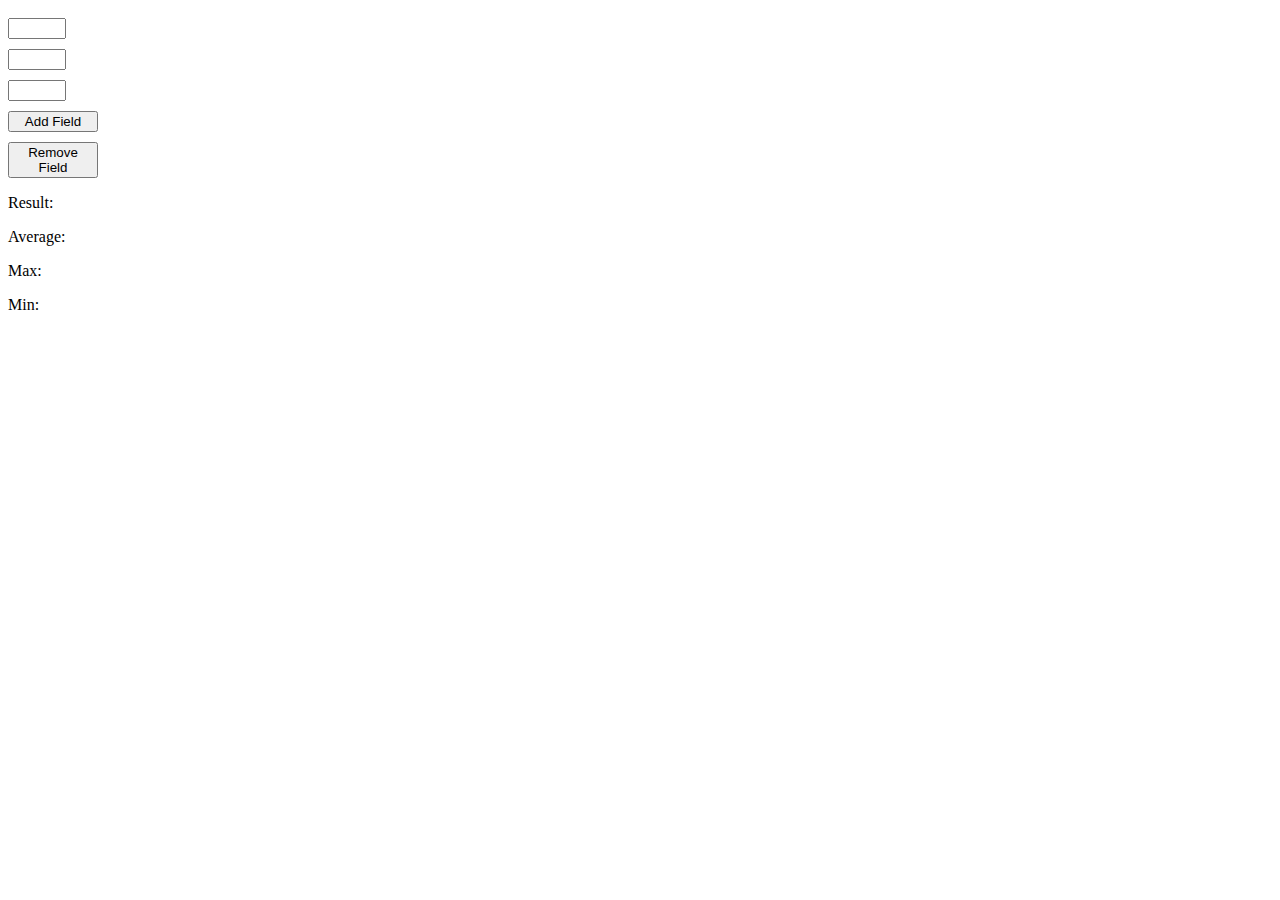
<file: JS_Zaliczenie/Lab1/index.html>
<!DOCTYPE html>
<html lang="en">
  <head>
    <meta charset="UTF-8" />
    <meta name="viewport" content="width=device-width, initial-scale=1.0" />
    <title>Document</title>
    <link rel="stylesheet" href="style.css" />
  </head>
  <body>
    <div class="container" id="myList">
      <input type="text" />
      <input type="text" />
      <input type="text" />
    </div>
    <div class="container">
      <button id="add-btn">Add Field</button>
      <button id="remove-btn">Remove Field</button>
    </div>
    <p>Result: <span id="sum"></span></p>
    <p>Average: <span id="avg"></span></p>
    <p>Max: <span id="max"></span></p>
    <p>Min: <span id="min"></span></p>
    <script src="./script.js"></script>
  </body>
</html>
</file>
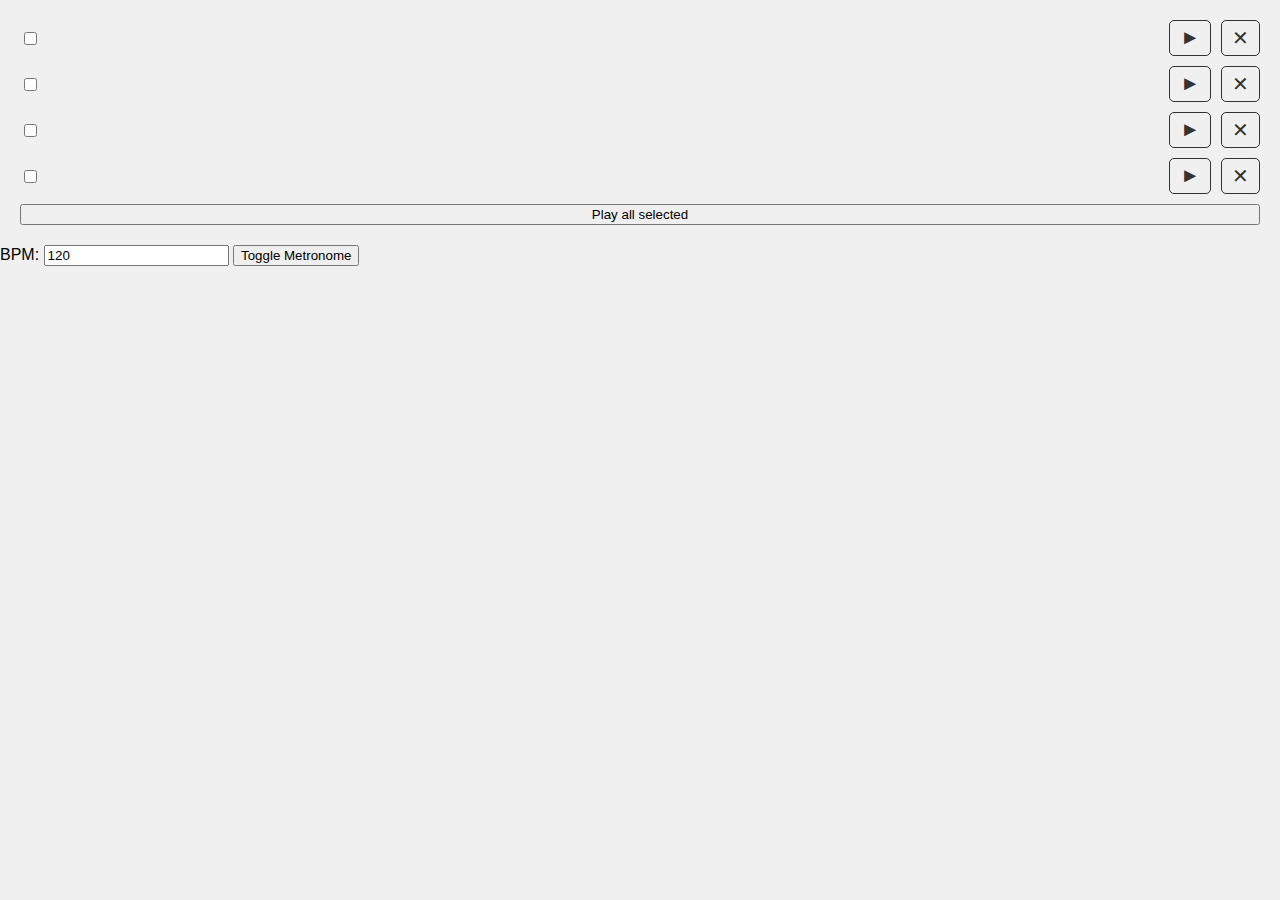
<file: JS_Zaliczenie/Lab3/index.html>
<!DOCTYPE html>
<html lang="en">
<head>
    <meta charset="UTF-8">
    <meta name="viewport" content="width=device-width, initial-scale=1.0">
    <title>Document</title>
    <link rel="stylesheet" href="style.css">
</head>
<body>
    <audio src="./sounds/boom.wav" id="s1"></audio>
    <audio src="./sounds/clap.wav" id="s2"></audio>
    <audio src="./sounds/hihat.wav" id="s3"></audio>
    <audio src="./sounds/kick.wav" id="s4"></audio>
    <audio src="./sounds/openhat.wav" id="s5"></audio>
    <audio src="./sounds/ride.wav" id="s6"></audio>
    <audio src="./sounds/snare.wav" id="s7"></audio>
    <!-- <audio src="./sounds/tink.wav" id="s8"></audio> -->
    <audio src="./sounds/tom.wav" id="s9"></audio>

    <audio src="./sounds/tink.wav" id="metronome"></audio>

    <div class="play-buttons">
        <div class="track-container">
            <input type="checkbox" id="check1">
            <div class="track-controls">
                <a class="play-button" id="track1">&#9658;</a>
                <a class="delete-button" id="delete1">&#10005;</a>
            </div>
        </div>
        <div class="track-container">
            <input type="checkbox" id="check2">
            <div class="track-controls">
                <a class="play-button" id="track2">&#9658;</a>
                <a class="delete-button" id="delete2">&#10005;</a>
            </div>
        </div>
        <div class="track-container">
            <input type="checkbox" id="check3">
            <div class="track-controls">
                <a class="play-button" id="track3">&#9658;</a>
                <a class="delete-button" id="delete3">&#10005;</a>
            </div>
        </div>
        <div class="track-container">
            <input type="checkbox" id="check4">
            <div class="track-controls">
                <a class="play-button" id="track4">&#9658;</a>
                <a class="delete-button" id="delete4">&#10005;</a>
            </div>
        </div>

        <button id="play-all">Play all selected</button>
    </div>

    <div>
        <label for="bpm">BPM:</label>
        <input type="number" id="bpm" value="120" min="1">
        <button id="toggleMetronome">Toggle Metronome</button>
      </div>

    <script src="drumkit.js"></script>
</body> 
</html>
</file>
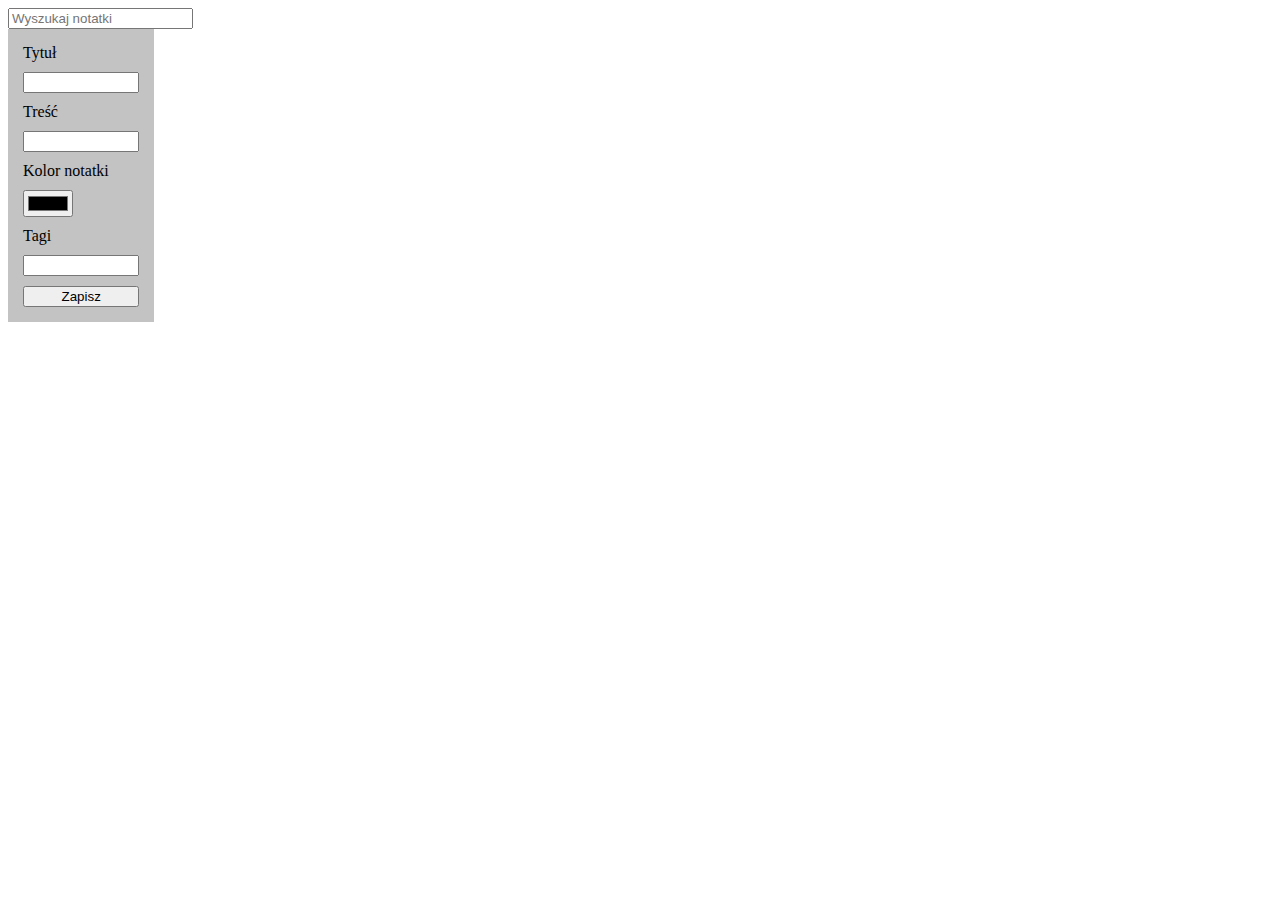
<file: JS_Zaliczenie/Lab4/index.html>
<!DOCTYPE html>
<html lang="en">
  <head>
    <meta charset="UTF-8" />
    <meta name="viewport" content="width=device-width, initial-scale=1.0" />
    <title>Document</title>
    <link rel="stylesheet" href="style.css" />
  </head>
  <body>
    <div id="editNotePopup">
      <div class="popup-content">
        <span class="close" onclick="closeEditPopup()">&times;</span>
        <h2>Edytuj notatkę</h2>
        <input type="text" id="editTitle" placeholder="Tytuł" />
        <textarea id="editContent" placeholder="Treść"></textarea>
        <input type="color" id="editColor" value="#ffffff" />
        <input type="text" id="editTags" placeholder="Tagi" />
        <button onclick="saveEditedNote()">Zapisz zmiany</button>
      </div>
    </div>

    <input
      type="text"
      id="searchInput"
      oninput="searchNotes(this.value)"
      placeholder="Wyszukaj notatki"
    />

    <div class="input-container">
      <p>Tytuł</p>
      <input id="title" type="text" />
      <p>Treść</p>
      <input id="content" type="text" />
      <p>Kolor notatki</p>
      <input id="color" type="color" />
      <p>Tagi</p>
      <input id="tags" type="text" />
      <button onclick="saveValues()" id="save">Zapisz</button>
    </div>

    <div id="notes-container"></div>

    <script src="main.js"></script>
  </body>
</html>
</file>
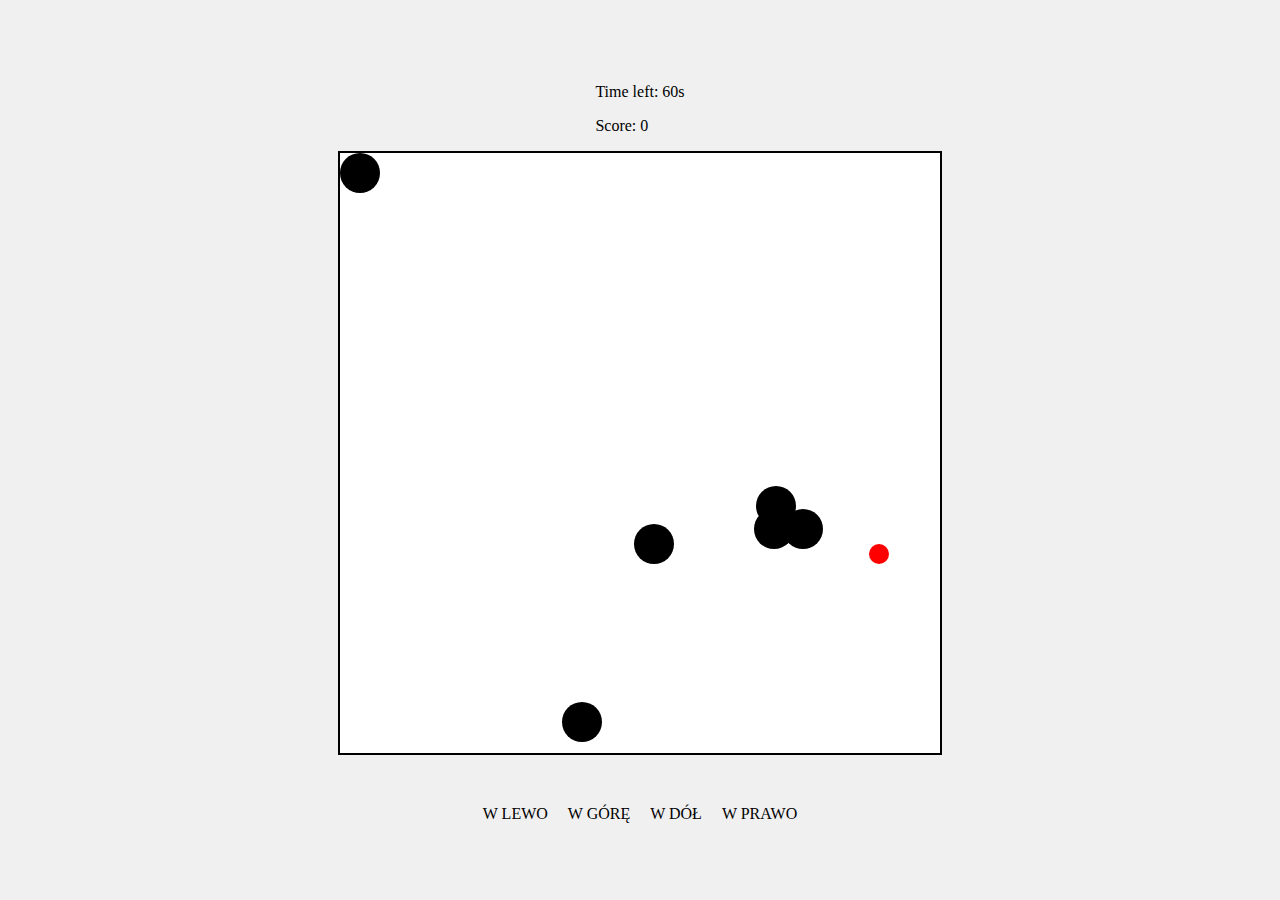
<file: JS_Zaliczenie/Lab6/index.html>
<!DOCTYPE html>
<html lang="en">
  <head>
    <meta charset="UTF-8" />
    <meta name="viewport" content="width=device-width, initial-scale=1.0" />
    <title>Ball in the hole</title>
    <link rel="stylesheet" href="style.css" />
  </head>
  <body>
    <div class="info">
        <p>Time left: <span class="timer">60</span>s</p>
        <p>Score: <span class="score">0</span></p>
      </div>
    <div class="gameContainer">
      <div class="ball"></div>
      <div class="hole"></div>
    </div>
    <div class="controls">
      <div class="control">
        <i class="fas fa-arrow-left"></i>
        <p>W LEWO</p>
      </div>
      <div class="control">
        <i class="fas fa-arrow-up"></i>
        <p>W GÓRĘ</p>
      </div>
      <div class="control">
        <i class="fas fa-arrow-down"></i>
        <p>W DÓŁ</p>
      </div>
      <div class="control">
        <i class="fas fa-arrow-right"></i>
        <p>W PRAWO</p>
    <script src="index.js"></script>
  </body>
</html>
</file>
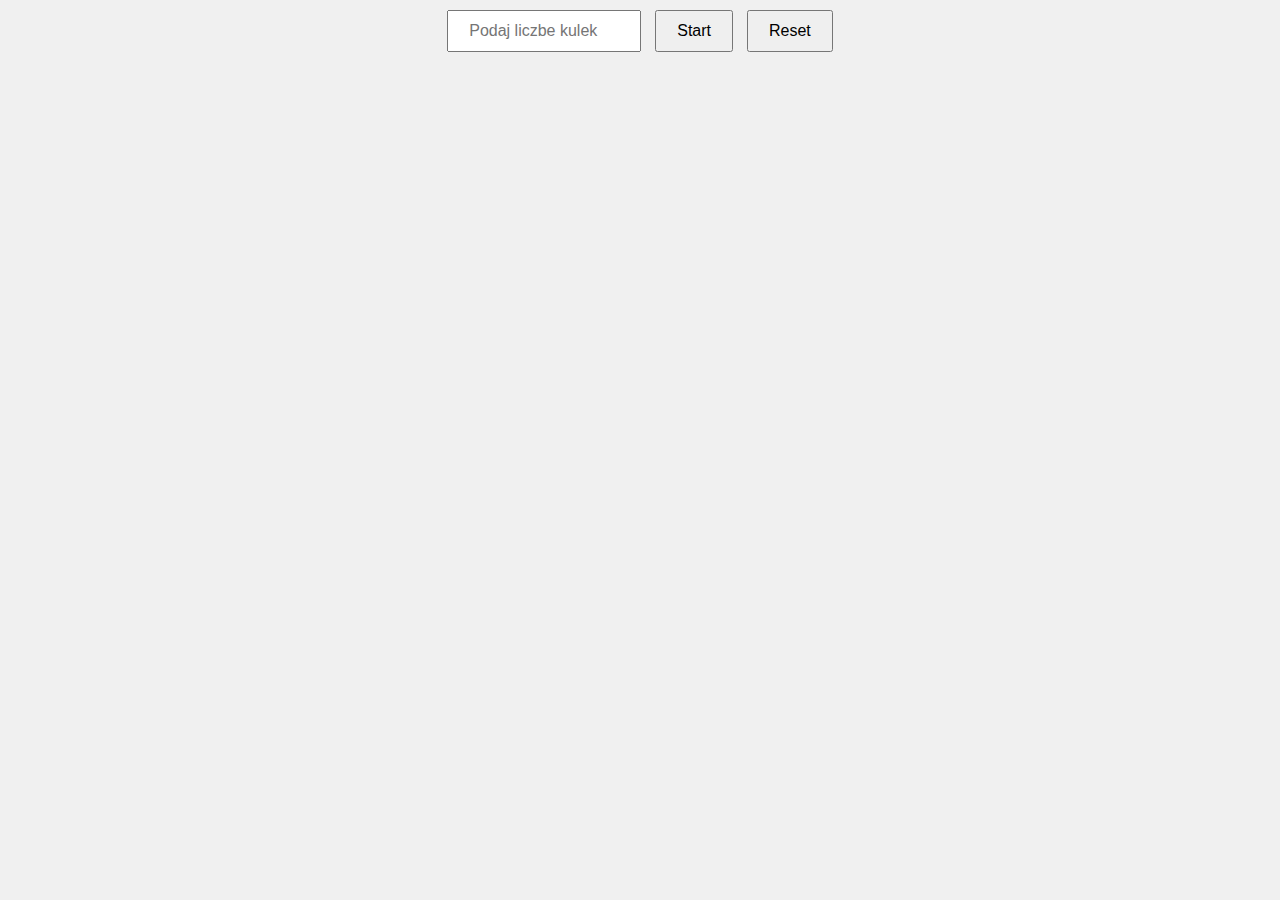
<file: JS_Zaliczenie/Lab7/index.html>
<!DOCTYPE html>
<html lang="en">
  <head>
    <meta charset="UTF-8" />
    <meta name="viewport" content="width=device-width, initial-scale=1.0" />
    <title>Canvas</title>
    <link rel="stylesheet" href="style.css" />
  </head>
  <body>
    <canvas id="canvas"></canvas>
    <div class="buttons">
      <input
        type="number"
        placeholder="Podaj liczbe kulek"
        class="ballsNumInput"
        min="1"
        max="100"
      />
      <button class="startButton">Start</button>
      <button class="resetButton">Reset</button>
    </div>

    <script src="script.js"></script>
  </body>
</html>
</file>
<file: JS_Zaliczenie/Lab1/style.css>
.container {
    display: flex;
    flex-direction: column;
  }
  
  .container > * {
    margin-top: 10px;
  }
  
  input {
    width: 50px;
  }
  
  button {
    width: 90px;
  }
</file>
<file: JS_Zaliczenie/Lab3/style.css>
body {
    font-family: Arial, sans-serif;
    margin: 0;
    padding: 0;
    background-color: #f0f0f0;
}

.play-buttons {
    display: flex;
    flex-direction: column;
    gap: 10px;
    margin: 20px;
}

.track-container {
    display: flex;
    justify-content: space-between;
    align-items: center;
}

.track-controls {
    display: flex;
    gap: 10px;
}

.play-button, .delete-button {
    cursor: pointer;
    font-size: 20px;
    text-decoration: none;
    color: #333;
    border: 1px solid #333;
    padding: 5px 10px;
    border-radius: 5px;
}

.play-button:hover, .delete-button:hover {
    background-color: #333;
    color: #fff;
}

input[type="checkbox"] {
    margin-right: 5px;
}
</file>
<file: JS_Zaliczenie/Lab4/style.css>
.input-container {
    display: flex;
    flex-direction: column;
    width: 10%;
    background-color: #c3c3c3;
    padding: 10px;
  }
  
  #notes-container {
    display: flex;
    flex-direction: column;
    width: auto;
  }
  
  #notes-container > * {
    margin-top: 20px;
    width: 230px;
    height: 200px;
  }
  
  .input-container > * {
    margin: 5px;
  }
  
  #editNotePopup {
    display: none;
    position: absolute;
    top: 50%;
    left: 50%;
    transform: translate(-50%, -50%);
    background-color: #fefefe;
    border: 1px solid #888;
    width: 300px;
    padding: 20px;
    z-index: 1000;
  }
  .popup-content {
    display: flex;
    flex-direction: column;
  }
  .close {
    position: absolute;
    top: 5px;
    right: 10px;
    font-size: 20px;
    cursor: pointer;
  }
</file>
<file: JS_Zaliczenie/Lab6/style.css>
body {
    display: flex;
    flex-direction: column;
    align-items: center;
    justify-content: center;
    height: 100vh;
    margin: 0;
    background-color: #f0f0f0;
}

.gameContainer {
    position: relative;
    width: 600px;
    height: 600px;
    background-color: #ffffff;
    border: 2px solid #000;
    margin-bottom: 20px;
}



.ball {
    position: absolute;
    width: 20px;
    height: 20px;
    border-radius: 50%;
    background-color: red;
    z-index: 1;
}

.hole {
    position: absolute;
    width: 40px;
    height: 40px;
    border-radius: 50%;
    background-color: black;
}

.controls {
    display: flex;
    justify-content: center;
    align-items: center;
  }
  .control {
    display: flex;
    flex-direction: column;
    align-items: center;
    margin: 10px;
  }
  .control p {
    margin: 0;
    font-size: 16px;
  }
  .control i {
    font-size: 24px;
    padding: 10px;
  }
</file>
<file: JS_Zaliczenie/Lab7/style.css>
body {
    display: flex;
    flex-direction: column;
    align-items: center;
    justify-content: center;
    margin: 0;
    overflow: hidden;
    background-color: #f0f0f0;
    height: 100vh;
    width: 100vw;
}

canvas {
    display: block;
}

.buttons {
    position: absolute;
    top: 10px;
}

button {
    margin: 0 5px;
    padding: 10px 20px;
    font-size: 16px;
} 

.ballsNumInput{
    margin: 0 5px;
    padding: 10px 20px;
    font-size: 16px;
    width: 150px;
}
</file>
